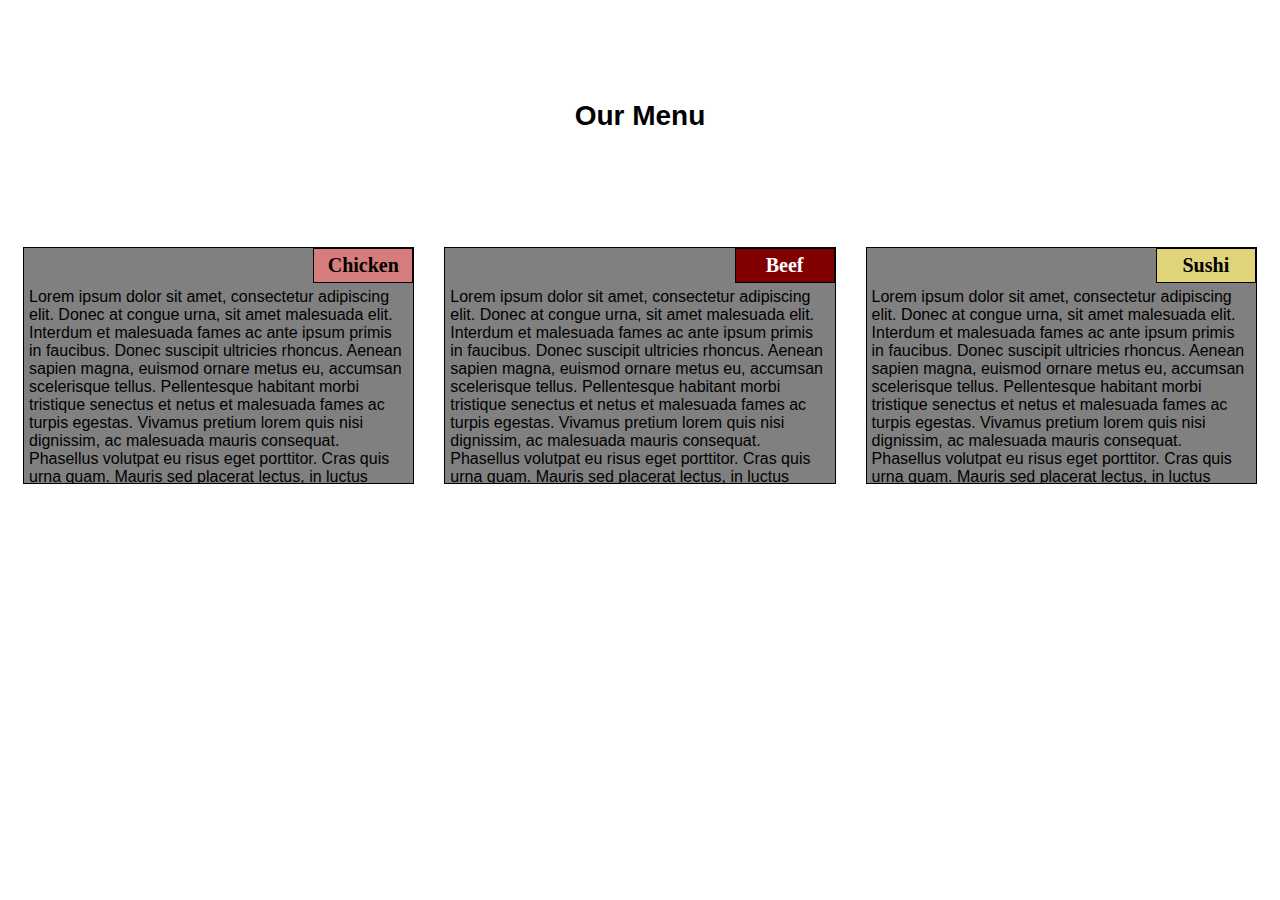
<file: index.html>
<!DOCTYPE html>
<html>

<head>
    <meta charset="utf-8">
    <title>module2-solution</title>
</head>
<style>
    /*basic style*/
    * {
        box-sizing: border-box;
    }

    body {
        background-color: white;
    }

    h1 {
        margin: 100px;
        text-align: center;
        font-family: Helvetica;
        font-weight: bold;
        font-size: 175%;
    }

    section {
        position: relative;
        padding: 15px;
        width: 100%;
    }

    p {
        position: relative;
        clear: right;
    }

    div {
        position: relative;
        background-color: gray;
        border: 1px solid black;
        width: 100%;
        margin-left: auto;
        margin-right: auto;
        margin-bottom: auto;
    }

    .sub1 {
        float: right;
        width: 100px;
        padding: 5px;
        margin: 0px;
        border: 1px solid black;
        text-align: center;
        font-size: 125%;
        font-weight: bold;
        background-color: rgb(214, 124, 124);

    }

    .sub2 {
        float: right;
        color: white;
        width: 100px;
        padding: 5px;
        margin: 0px;
        border: 1px solid black;
        text-align: center;
        font-size: 125%;
        font-weight: bold;
        background-color: maroon;

    }

    .sub3 {
        color: black;
        float: right;
        width: 100px;
        padding: 5px;
        margin: 0px;
        border: 1px solid black;
        text-align: center;
        font-size: 125%;
        font-weight: bold;
        background-color: rgb(223, 212, 121);

    }

    .content {
        padding: 5px;
        border: none;
        background-color: gray;
        font-family: Helvetica;
        color: black;
        margin: 0px;
        height: 200px;
        overflow: auto;
    }

    .row {
        width: 90%;
    }

    /*desktop version*/
    @media (min-width: 992px) {
        .column-lg-4 {
            float: left;
            width: 33.33%;
        }
    }

    /*tablet version*/
    @media (min-width: 768px) and (max-width: 991px) {
        .colmn-md-6 {
            float: left;
            width: 50%;
            margin-left: auto;
            margin-right: auto;
        }

        .colmn-md-12 {
            float: left;
            width: 100%;
            margin-left: auto;
            margin-right: auto;
        }
    }

    /*mobile version*/
    @media (max-width: 767px) {
        .colmn-sm-12 {
            float: left;
            width: 100%;
        }
    }
</style>

<body>
    <h1>Our Menu</h1>
    <section class="column-lg-4 colmn-md-6 colmn-sm-12">
        <div>
            <p class="sub1">Chicken</p>
            <p class="content">
                Lorem ipsum dolor sit amet, consectetur adipiscing elit. Donec at congue urna, sit amet malesuada elit. Interdum et malesuada fames ac ante ipsum primis in faucibus. Donec suscipit ultricies rhoncus. Aenean sapien magna, euismod ornare metus eu, accumsan scelerisque tellus. Pellentesque habitant morbi tristique senectus et netus et malesuada fames ac turpis egestas. Vivamus pretium lorem quis nisi dignissim, ac malesuada mauris consequat. Phasellus volutpat eu risus eget porttitor. Cras quis urna quam. Mauris sed placerat lectus, in luctus magna. Integer sagittis sollicitudin cursus. Nullam eu ultrices tortor.
            </p>
        </div>
    </section>
    <section class="column-lg-4 colmn-md-6 colmn-sm-12">
        <div>
            <p class="sub2">Beef</p>
            <p class="content">
					Lorem ipsum dolor sit amet, consectetur adipiscing elit. Donec at congue urna, sit amet malesuada elit. Interdum et malesuada fames ac ante ipsum primis in faucibus. Donec suscipit ultricies rhoncus. Aenean sapien magna, euismod ornare metus eu, accumsan scelerisque tellus. Pellentesque habitant morbi tristique senectus et netus et malesuada fames ac turpis egestas. Vivamus pretium lorem quis nisi dignissim, ac malesuada mauris consequat. Phasellus volutpat eu risus eget porttitor. Cras quis urna quam. Mauris sed placerat lectus, in luctus magna. Integer sagittis sollicitudin cursus. Nullam eu ultrices tortor.
</p>
        </div>
    </section>
    <section class="column-lg-4 colmn-md-12 colmn-sm-12">
        <div>
            <p class="sub3">Sushi</p>
            <p class="content">Lorem ipsum dolor sit amet, consectetur adipiscing elit. Donec at congue urna, sit amet malesuada elit. Interdum et malesuada fames ac ante ipsum primis in faucibus. Donec suscipit ultricies rhoncus. Aenean sapien magna, euismod ornare metus eu, accumsan scelerisque tellus. Pellentesque habitant morbi tristique senectus et netus et malesuada fames ac turpis egestas. Vivamus pretium lorem quis nisi dignissim, ac malesuada mauris consequat. Phasellus volutpat eu risus eget porttitor. Cras quis urna quam. Mauris sed placerat lectus, in luctus magna. Integer sagittis sollicitudin cursus. Nullam eu ultrices tortor.</p>
        </div>
</body>

</html>
</file>
